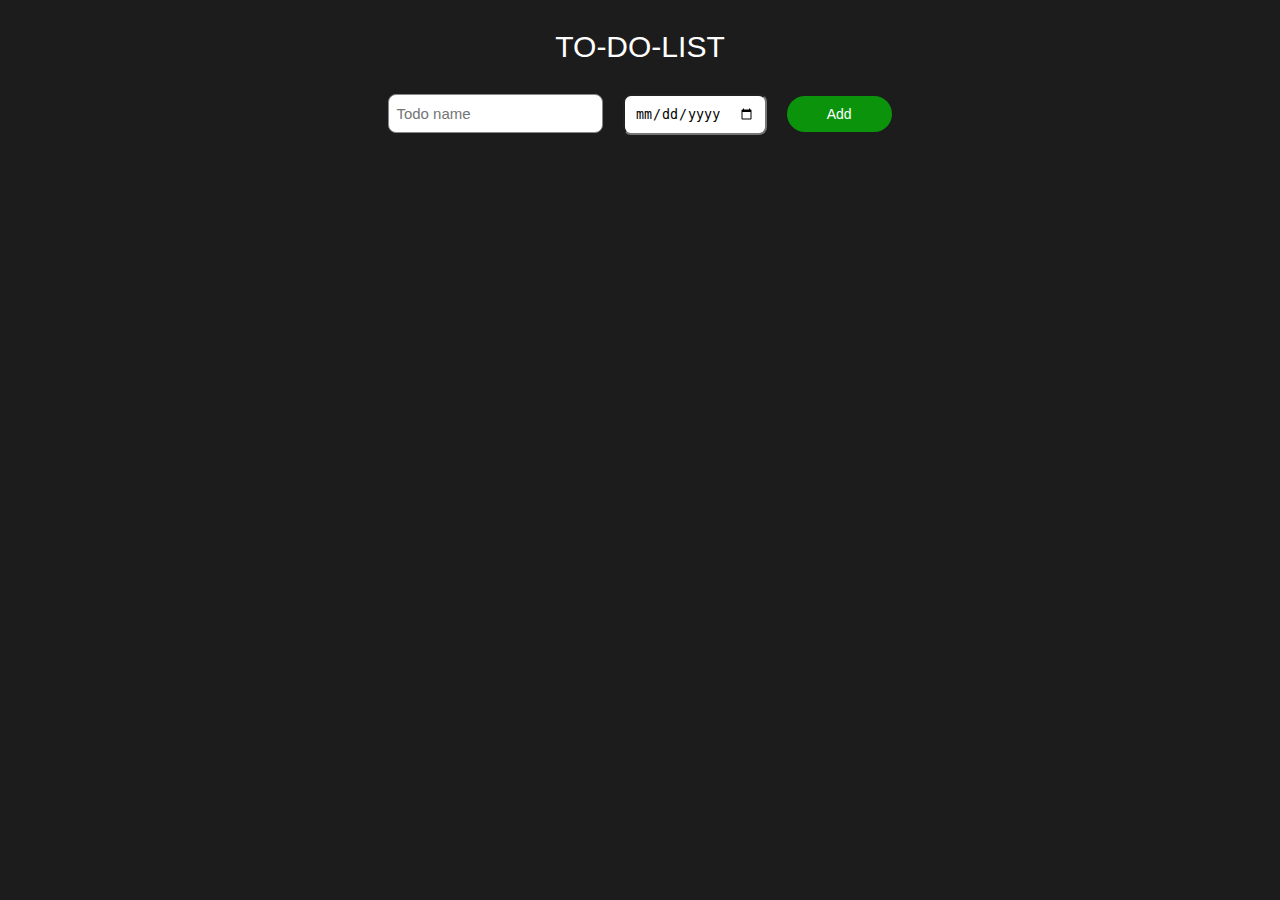
<file: to-do-list.html>
<!DOCTYPE html>
<html>
    <head>

        <title>TO-DO-LIST</title>
        <link rel="stylesheet" href="to-do-list.css">

    </head>
    <body>

        <div class="main-div">

            <div class="heading">TO-DO-LIST</div>

            <div>

                <input placeholder="Todo name" class="js-search css-search">

                <input type="date" class="js-todo-date css-todo-date">

                <button onclick="addTodo();" class="add-button">Add</button>

                <div class="js-todo-div"></div>

            </div>

        </div>
        
        <script src="to-do-list.js"></script>

    </body>
</html>
</file>
<file: to-do-list.css>
body {
    background-color: rgb(29, 28, 28);
    font-family: Arial;
    color: white
}

button {
    cursor: pointer;
}

button:active {
    opacity: 0.6;
}


.main-div {
    display: flex;
    align-items: center;
    flex-direction: column;
    margin-top: 30px;
}

.heading {
    font-size: 30px;
    margin-bottom: 30px;
}

.css-search {
    border: 1px solid rgb(135, 135, 135);
    padding: 10px 7px;
    font-size: 15px;
    border-radius: 8px;
}

.css-todo-date {
    margin-left: 15px;
    padding: 10px;
    border-radius: 8px;

}

.add-button {
    padding: 10px 40px;
    font-size: 14px;
    margin-left: 15px;
    background-color: rgb(11, 147, 11);
    border: none;
    color: white;
    border-radius: 20px;
}

.css-todo-list {
    width: 500px;
    display: flex;
    margin-top: 20px;
    margin-bottom: 20px;
    align-items: center;
}

.todo-list-div {
    width: 200px;
    margin-right: 35px;
    padding-left: 5px;
}

.todo-date-div {
    width: 125px;
}

.delete-button-div {
    width: 100px;
}

.delete-button {
    padding: 10px 33px;
    font-size: 14px;
    margin-left: 6px;
    background-color: rgb(11, 147, 11);
    border: none;
    color: white;
    border-radius: 20px;
}
</file>
